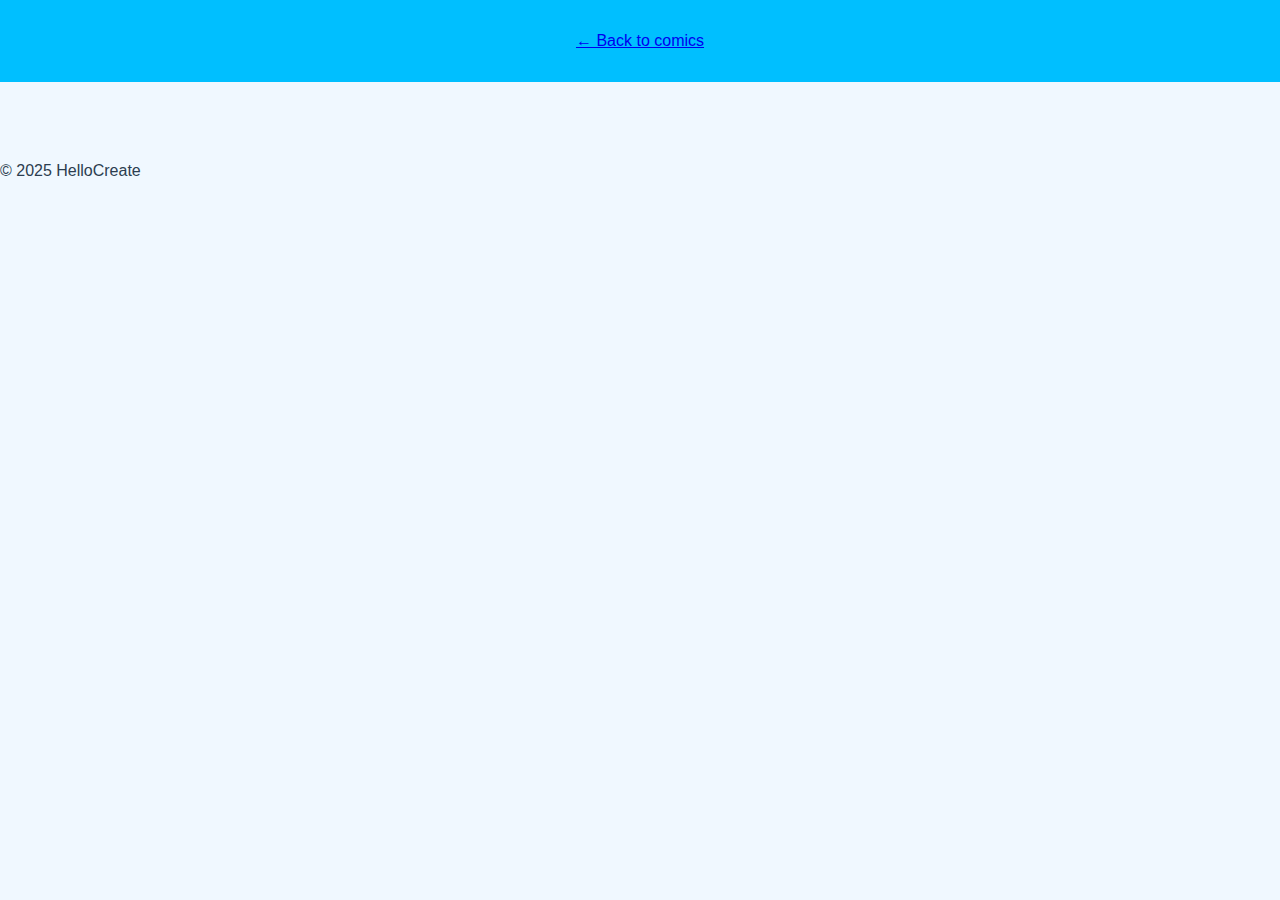
<file: comic.html>
<!DOCTYPE html>
<html lang="en">
<head>
  <meta charset="UTF-8">
  <meta name="viewport" content="width=device-width,initial-scale=1">
  <title>Comic Details – HelloCreate</title>
  <link rel="stylesheet" href="style.css">
</head>
<body>
  <header>
    <a href="index.html">&larr; Back to comics</a>
  </header>

  <main id="comicDetail"></main>

  <footer>
    <p>&copy; 2025 HelloCreate</p>
  </footer>

  <script src="script.js"></script>
</body>
</html>
</file>
<file: style.css>
body {
  background: #f0f8ff; /* cool soft blue */
  color: #2c3e50;       /* deep navy */
  font-family: sans-serif;
  margin: 0;
  padding: 0;
}

header {
  background: #00BFFF;  /* bright sky blue */
  color: white;
  padding: 2rem 1rem;
  text-align: center;
}

nav {
  background: #1e90ff;  /* darker accent */
}

nav a {
  color: white;
  padding: 1rem;
  text-decoration: none;
}

main {
  padding: 2rem;
}

.comic-item {
  background: #ffffff;  /* clean white card */
  padding: 1rem;
  margin: 1rem 0;
  border-left: 4px solid #1e90ff; /* accent border */
  border-radius: 6px;
  box-shadow: 0 2px 6px rgba(0,0,0,0.1);
}

.comic-cover {
  width: 150px;
  height: 200px;
  object-fit: cover;
  border-radius: 8px;
}

.genre {
  background: #e0f7ff;
  color: #1e90ff;
  font-size: 0.8rem;
  padding: 3px 8px;
  border-radius: 5px;
}

.status-tag {
  background-color: #1e90ff;
  color: white;
  font-size: 0.8rem;
  padding: 3px 8px;
  border-radius: 5px;
  display: inline-block;
  margin-top: 0.5rem;
}
.site-header .logo-container {
  display: flex;
  align-items: center;
  justify-content: center;
  gap: 10px;
}

.site-logo {
  width: 60px;
  height: 60px;
  border-radius: 12px;
  object-fit: cover;
}
.follow-text {
  color: #1e90ff; /* 🟦 change to any color you like */
  font-size: 1rem;
  font-weight: 600;
}
.reader-img {
  width: 100%;
  max-width: 1000px;
  margin: 1rem auto;
  display: block;
}
#readerHeader a {
  display: inline-block;
  margin: 1rem;
  color: #1e90ff;
  font-weight: bold;
  text-decoration: none;
}
#readerHeader a:hover {
  text-decoration: underline;
}
</file>
